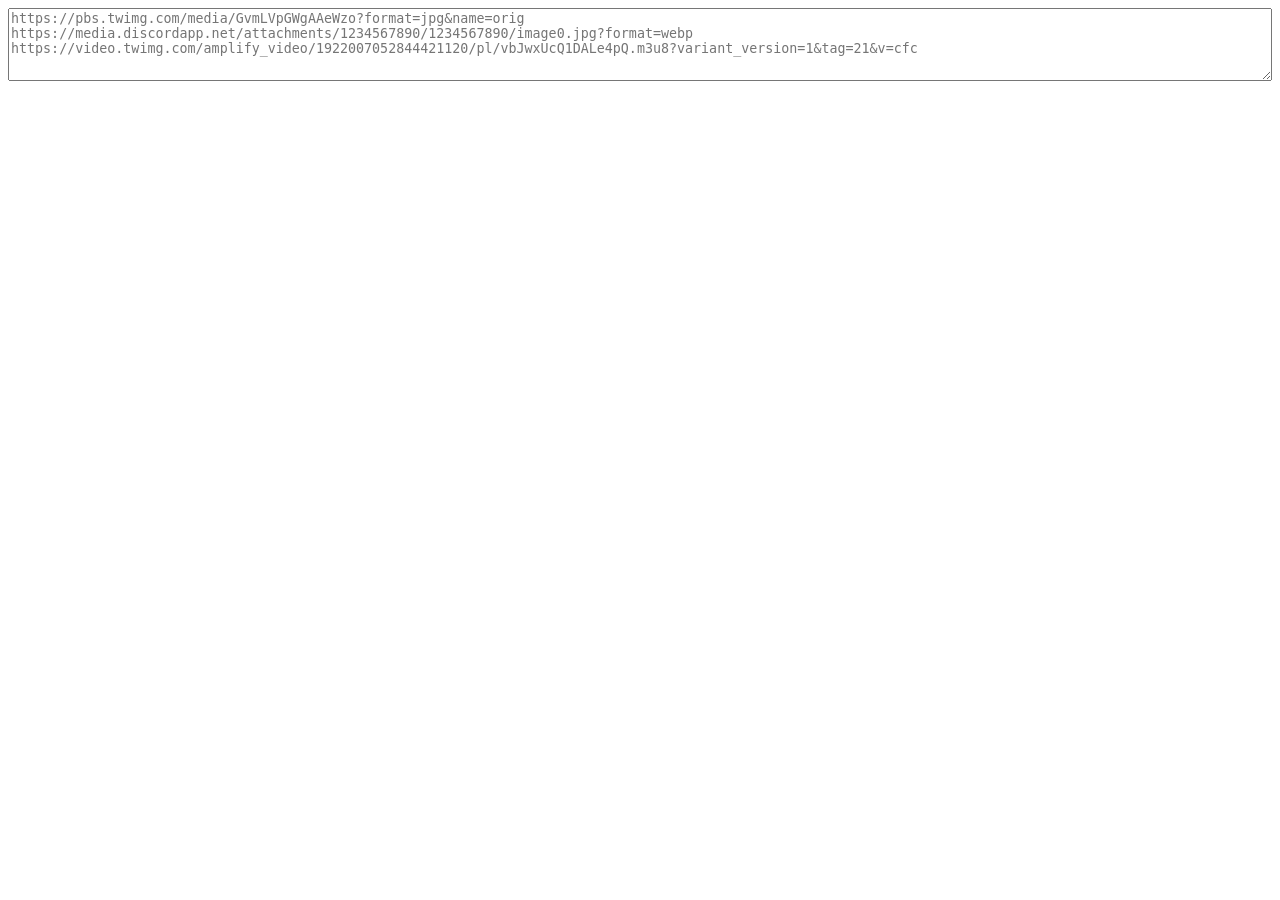
<file: docs/v1.1/index.html>
<!--
LICENSE)
Copyright n138-kz and other contributors
Released under the MIT license
--><!DOCTYPE html><html lang="ja">
<head>
	<meta charset="utf-8" />
	<title>tw-tools</title>
	<meta http-equiv="X-UA-Compatible" content="IE=edge">
	<meta name="viewport" content="width=device-width,initial-scale=1">
	<meta http-equiv="Pragma" content="no-cache">
	<meta http-equiv="Cache-Control" content="no-cache">
	<meta http-equiv="Expires" content="0">
	<link rel="preconnect dns-prefetch" href="//github.com">
	<link rel="preconnect dns-prefetch" href="//n138-kz.github.io">
	<link rel="preconnect dns-prefetch" href="//code.jquery.com">
	<link rel="preconnect dns-prefetch" href="//accounts.google.com">
	<link rel="preconnect dns-prefetch" href="//www.google.com">
	<link rel="stylesheet" type="text/css" href="https://n138-kz.github.io/lib/master.css?t=0" />
	<script src="https://n138-kz.github.io/lib/master.js"></script>
	<script src="https://code.jquery.com/jquery-3.7.1.min.js"></script>
	<script src="https://accounts.google.com/gsi/client" async defer></script>
	<script src="https://www.google.com/recaptcha/api.js?render=6LfCHdcUAAAAAOwkHsW_7W7MfoOrvoIw9CXdLRBA"></script>
	<script src="https://n138-kz.github.io/lib/grecaptcha.js"></script>
	<link rel="stylesheet" href="main.css">
	<script src="common.js"></script>
	<script>
		function forceNameReplace_twing(array) {
			return array.map((elem) => elem.replace(/(name=.*)/g, 'name=orig'))
		}
		function forceNameReplace_discordapp(array) {
			return array.map((elem) => elem.replace(/(format=.*)/g, 'format=webp'))
		}
		function __init__() {
			const dom=[];
			{
				dom.push(document.createElement('section'));
				{
					dom.push(document.createElement('div'));
					{
						dom.push(document.createElement('form'));
						dom[dom.length-1].method='post';
						dom[dom.length-1].action='';
						{
							dom.push(document.createElement('textarea'));
							dom[dom.length-1].setAttribute('onclick',
								'(async () => { this.value += await readClipboard(); })()'
							);
							dom[dom.length-1].setAttribute('onblur',
								'splitLine(this);'
							);
							dom[dom.length-1].placeholder='';
							dom[dom.length-1].placeholder+='https://pbs.twimg.com/media/GvmLVpGWgAAeWzo?format=jpg&name=orig';
							dom[dom.length-1].placeholder+='\n';
							dom[dom.length-1].placeholder+='https://media.discordapp.net/attachments/1234567890/1234567890/image0.jpg?format=webp';
							dom[dom.length-1].placeholder+='\n';
							dom[dom.length-1].placeholder+='https://video.twimg.com/amplify_video/1922007052844421120/pl/vbJwxUcQ1DALe4pQ.m3u8?variant_version=1&tag=21&v=cfc';
							dom[dom.length-1].placeholder+='\n';
							
							dom[dom.length-2].appendChild(dom[dom.length-1]);
							dom.pop();
						}
						dom[dom.length-2].appendChild(dom[dom.length-1]);
						dom.pop();
					}
					dom[dom.length-2].appendChild(dom[dom.length-1]);
					dom.pop();
				}
				console.log(dom);
				console.log(dom[0]);
				console.log(dom.length)
				document.body.appendChild(dom[0]);
				dom.pop();
			}
		}
		window.addEventListener('DOMContentLoaded', async ()=>{
			__init__();
		});
	</script>
</head>
<body></body>
</html>
</file>
<file: docs/v1.1/main.css>
:root {
    height: 100vh;
    box-sizing: border-box;
}
code {
    padding-left: 10px;
    padding-right: 10px;
}
h1,h2,ul,ol,li {
    margin: 0;
    padding: 0;
    margin-block-start: 0em;
    margin-block-end: 0em;
}
ul,ol {
    margin-left: 20px;
    padding-left: 20px;
}
textarea {
    min-height: 5em;
    width: stretch;
    width: -moz-available; /* Firefox */
    width: -webkit-fill-available; /* Safari */
}
div.thumnails img {
    max-width: 100px;
    max-height: 100px;
}
</file>
